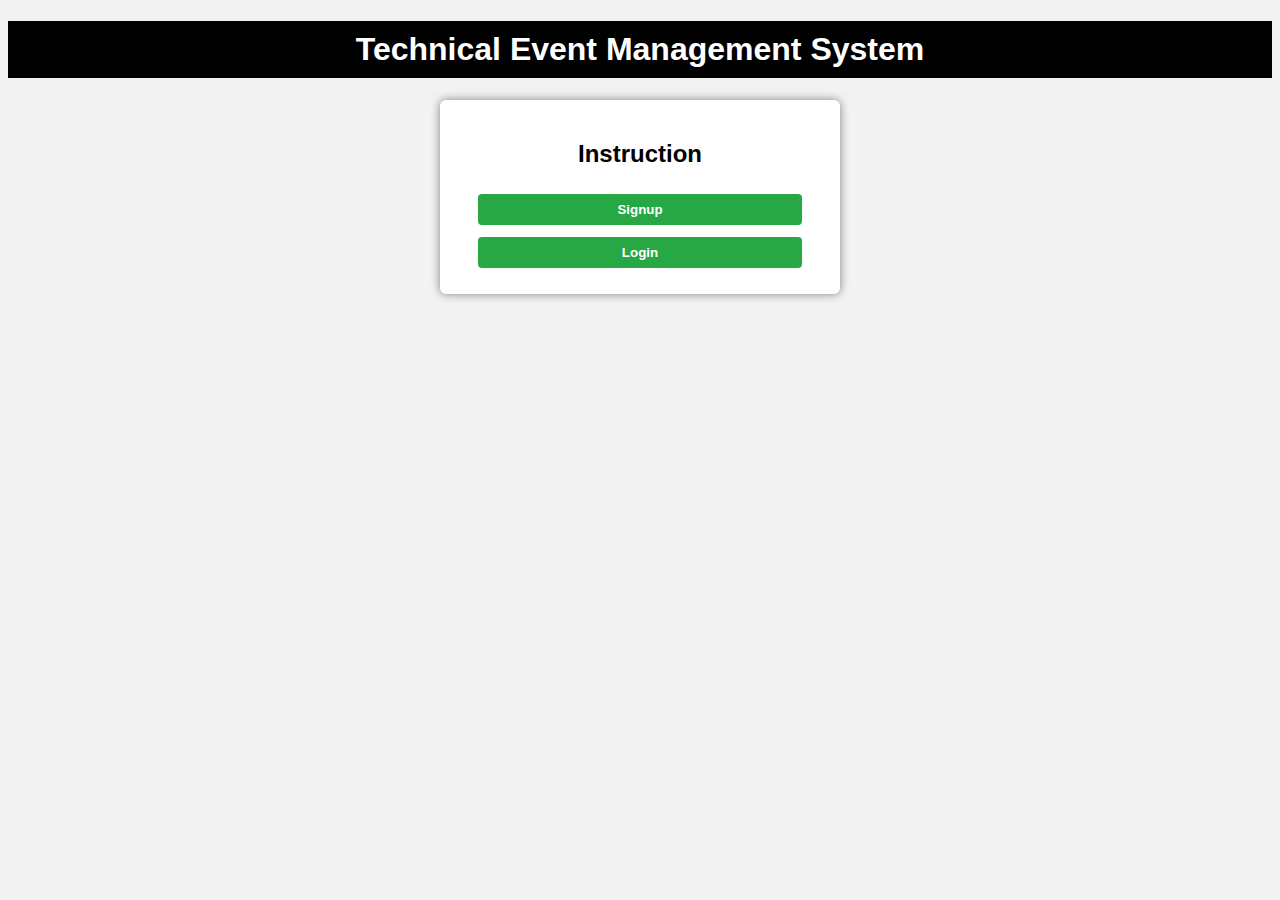
<file: index.html>
<!DOCTYPE html>
<html>
<head>
    <title>Technical Event Management System</title>
    <link rel="stylesheet" href="style.css">
</head>
<body>

<h1 class="main-title">Technical Event Management System</h1>

<!-- ================= INSTRUCTION ================= -->
<div class="page" id="instruction">
    <div class="box">
        <h2 class="title">Instruction</h2>
        <button class="primary" onclick="go('signup')">Signup</button>
        <button class="primary" onclick="go('login')">Login</button>
    </div>
</div>

<!-- ================= SIGNUP MAIN ================= -->
<div class="page" id="signup">
    <button class="back" onclick="goBack()">← Back</button>
    <div class="box">
        <h2 class="title">Signup</h2>
        <button class="primary" onclick="go('adminSignup')">Admin Signup</button>
        <button class="primary" onclick="go('userSignup')">User Signup</button>
    </div>
</div>

<!-- ================= LOGIN MAIN ================= -->
<div class="page" id="login">
    <button class="back" onclick="goBack()">← Back</button>
    <div class="box">
        <h2 class="title">Login</h2>
        <button class="primary" onclick="go('adminLogin')">Admin Login</button>
        <button class="primary" onclick="go('userLogin')">User Login</button>
        <button class="primary" onclick="go('vendorLogin')">Vendor Login</button>
    </div>
</div>

<!-- ================= ADMIN SIGNUP ================= -->
<div class="page" id="adminSignup">
    <button class="back" onclick="goBack()">← Back</button>
    <div class="box">
        <h2 class="title">Admin Signup</h2>

        <div class="row">
            <label>Name</label>
            <input placeholder="Enter Name">
        </div>

        <div class="row">
            <label>Email</label>
            <input type="email" placeholder="Enter Email">
        </div>

        <div class="row">
            <label>Password</label>
            <input type="password" placeholder="Enter Password">
        </div>

        <div class="row">
            <label>Category</label>
            <select>
                <option>-- Select --</option>
                <option>Catering</option>
                <option>Florist</option>
                <option>Decoration</option>
                <option>Lighting</option>
            </select>
        </div>

        <button class="primary" onclick="go('admin')">Sign Up</button>
    </div>
</div>

<!-- ================= USER SIGNUP ================= -->
<div class="page" id="userSignup">
    <button class="back" onclick="goBack()">← Back</button>
    <div class="box">
        <h2 class="title">User Signup</h2>

        <div class="row">
            <label>Name</label>
            <input placeholder="Enter Name">
        </div>

        <div class="row">
            <label>Email</label>
            <input type="email" placeholder="Enter Email">
        </div>

        <div class="row">
            <label>Password</label>
            <input type="password" placeholder="Enter Password">
        </div>

        <button class="primary" onclick="go('userPortal')">Sign Up</button>
    </div>
</div>

<!-- ================= ADMIN LOGIN ================= -->
<div class="page" id="adminLogin">
    <button class="back" onclick="goBack()">← Back</button>
    <div class="box">
        <h2 class="title">Admin Login</h2>

        <div class="row">
            <label>Email</label>
            <input type="email" placeholder="Enter Email">
        </div>

        <div class="row">
            <label>Password</label>
            <input type="password" placeholder="Enter Password">
        </div>

        <button class="primary" onclick="go('admin')">Login</button>
    </div>
</div>

<!-- ================= USER LOGIN ================= -->
<div class="page" id="userLogin">
    <button class="back" onclick="goBack()">← Back</button>
    <div class="box">
        <h2 class="title">User Login</h2>

        <div class="row">
            <label>Email</label>
            <input type="email" placeholder="Enter Email">
        </div>

        <div class="row">
            <label>Password</label>
            <input type="password" placeholder="Enter Password">
        </div>

        <button class="primary" onclick="go('userPortal')">Login</button>
    </div>
</div>

<!-- ================= VENDOR LOGIN ================= -->
<div class="page" id="vendorLogin">
    <button class="back" onclick="goBack()">← Back</button>
    <div class="box">
        <h2 class="title">Vendor Login</h2>

        <div class="row">
            <label>Vendor ID</label>
            <input placeholder="Enter Vendor ID">
        </div>

        <div class="row">
            <label>Password</label>
            <input type="password" placeholder="Enter Password">
        </div>

        <button class="primary" onclick="go('vendor')">Login</button>
    </div>
</div>

<!-- ================= ADMIN PORTAL ================= -->
<div class="page" id="admin">
    <button class="back" onclick="goBack()">← Back</button>

    <div class="box">
        <h2 class="title">Admin Portal</h2>

        <button class="primary" onclick="go('createEvent')">Create Event</button>

        <button class="primary" onclick="go('maintainUser')">
            Maintain User
        </button>

        <button class="primary" onclick="go('maintainVendor')">
            Maintain Vendor
        </button>
    </div>
</div>

<!-- ================= MAINTAIN USER ================= -->
<div class="page" id="maintainUser">
    <button class="back" onclick="go('admin')">← Back</button>
    <div class="box">
        <h2 class="title">Maintain User</h2>
        <button class="primary" onclick="go('userMembership')">
            User Membership (Add / Update)
        </button>
        <button class="primary" onclick="go('userManagement')">
            User Management (Add / Update)
        </button>
    </div>
</div>

<!-- ================= USER MEMBERSHIP ================= -->
<div class="page" id="userMembership">
    <button class="back" onclick="go('maintainUser')">← Back</button>
    <div class="box">
        <h2 class="title">User Membership</h2>

        <input placeholder="User ID">
        <input placeholder="Membership Type">
        <input placeholder="Validity">

        <button class="primary">Add</button>
        <button class="primary">Update</button>
    </div>
</div>

<!-- ================= USER MANAGEMENT ================= -->
<div class="page" id="userManagement">
    <button class="back" onclick="go('maintainUser')">← Back</button>
    <div class="box">
        <h2 class="title">User Management</h2>

        <input placeholder="User ID">
        <input placeholder="User Name">
        <input placeholder="Email">

        <button class="primary">Add</button>
        <button class="primary">Update</button>
    </div>
</div>

<!-- ================= MAINTAIN VENDOR ================= -->
<div class="page" id="maintainVendor">
    <button class="back" onclick="go('admin')">← Back</button>
    <div class="box">
        <h2 class="title">Maintain Vendor</h2>
        <button class="primary" onclick="go('vendorMembership')">
            Vendor Membership (Add / Update)
        </button>
        <button class="primary" onclick="go('vendorManagement')">
            Vendor Management (Add / Update)
        </button>
    </div>
</div>

<!-- ================= VENDOR MEMBERSHIP ================= -->
<div class="page" id="vendorMembership">
    <button class="back" onclick="go('maintainVendor')">← Back</button>
    <div class="box">
        <h2 class="title">Vendor Membership</h2>

        <input placeholder="Vendor ID">
        <input placeholder="Membership Type">
        <input placeholder="Validity">

        <button class="primary">Add</button>
        <button class="primary">Update</button>
    </div>
</div>

<!-- ================= VENDOR MANAGEMENT ================= -->
<div class="page" id="vendorManagement">
    <button class="back" onclick="go('maintainVendor')">← Back</button>
    <div class="box">
        <h2 class="title">Vendor Management</h2>

        <input placeholder="Vendor ID">
        <input placeholder="Vendor Name">
        <input placeholder="Category">

        <button class="primary">Add</button>
        <button class="primary">Update</button>
    </div>
</div>

<!-- ================= CREATE EVENT ================= -->
<div class="page" id="createEvent">
    <button class="back" onclick="go('admin')">← Back</button>
    <div class="box">
        <h2 class="title">Create Event</h2>
        <input id="eventName" placeholder="Event Name">
        <input id="eventDate" type="date">
        <button class="primary" onclick="addEvent()">Add Event</button>
    </div>
</div>

<!-- ================= USER PORTAL ================= -->
<div class="page" id="userPortal">
    <button class="back" onclick="goBack()">← Back</button>
    <div class="box">
        <h2 class="title">User Portal</h2>
        <button class="primary" onclick="go('viewEvents')">View Events</button>
        <button class="primary" onclick="go('products')">View Vendor Products</button>
    </div>
</div>

<!-- ================= VIEW EVENTS ================= -->
<div class="page" id="viewEvents">
    <button class="back" onclick="goBack()">← Back</button>
    <div class="box">
        <h2 class="title">Available Events</h2>
        <div id="userEventList"></div>
    </div>
</div>
<!-- ================= CART PAGE ================= -->
<div class="page" id="cart">
    <button class="back" onclick="goBack()">← Back</button>
    <div class="box">
        <h2 class="title">Your Cart</h2>
        <div id="cartList"></div>
        <h3 id="cartTotal"></h3>
        <button class="primary" onclick="placeOrder()">Proceed to Checkout</button>
    </div>
</div>

<!-- ================= SUCCESS PAGE ================= -->
<div class="page" id="success">
    <div class="box">
        <h2 class="title">Order Successful 🎉</h2>
        <p>Your booking has been confirmed.</p>
        <button class="primary" onclick="go('userPortal')">Back to User Portal</button>
    </div>
</div>

<!-- ================= VENDOR PORTAL ================= -->
<div class="page" id="vendor">
    <button class="back" onclick="goBack()">← Back</button>
    <div class="box">
        <h2 class="title">Vendor Dashboard</h2>
        <button class="primary" onclick="go('addItem')">Add Item</button>
        <button class="primary" onclick="go('updateItem')">Update Item</button>
        <div id="vendorItems"></div>
    </div>
</div>

<!-- ================= ADD ITEM ================= -->
<div class="page" id="addItem">
    <button class="back" onclick="goBack()">← Back</button>
    <div class="box">
        <h2 class="title">Add Item</h2>

        <div class="row">
            <label>Item Name</label>
            <input id="itemName">
        </div>

        <div class="row">
            <label>Price</label>
            <input id="itemPrice">
        </div>

        <button class="primary" onclick="addItem()">Add</button>
    </div>
</div>

<!-- ================= UPDATE ITEM ================= -->
<div class="page" id="updateItem">
    <button class="back" onclick="goBack()">← Back</button>
    <div class="box">
        <h2 class="title">Update Item</h2>

        <div class="row">
            <label>Item No</label>
            <input id="updIndex">
        </div>

        <div class="row">
            <label>Name</label>
            <input id="updName">
        </div>

        <div class="row">
            <label>Price</label>
            <input id="updPrice">
        </div>

        <button class="primary" onclick="updateItem()">Update</button>
    </div>
</div>

<!-- ================= PRODUCTS ================= -->
<div class="page" id="products">
    <button class="back" onclick="goBack()">← Back</button>
    <div class="box">
        <h2 class="title">Vendor Products</h2>
        <div id="productList"></div>
    </div>
</div>

<script src="script.js"></script>
</body>
</html>
</file>
<file: style.css>
body {
    font-family: Arial, sans-serif;
    background: #f2f2f2;
    text-align: center;
}

h1 {
    background: #000;
    color: white;
    padding: 10px;
}

.page {
    display: none;
    background: white;
    margin: 20px auto;
    padding: 20px;
    width: 360px;
    box-shadow: 0 0 10px gray;
    border-radius: 6px;
}

input {
    width: 90%;
    padding: 8px;
    margin: 5px 0;
}

button {
    width: 90%;
    padding: 8px;
    margin: 6px 0;
    background-color: #28a745; /* GREEN */
    color: white;
    border: none;
    border-radius: 4px;
    font-weight: bold;
    cursor: pointer;
}

button:hover {
    background-color: #218838;
}
</file>
